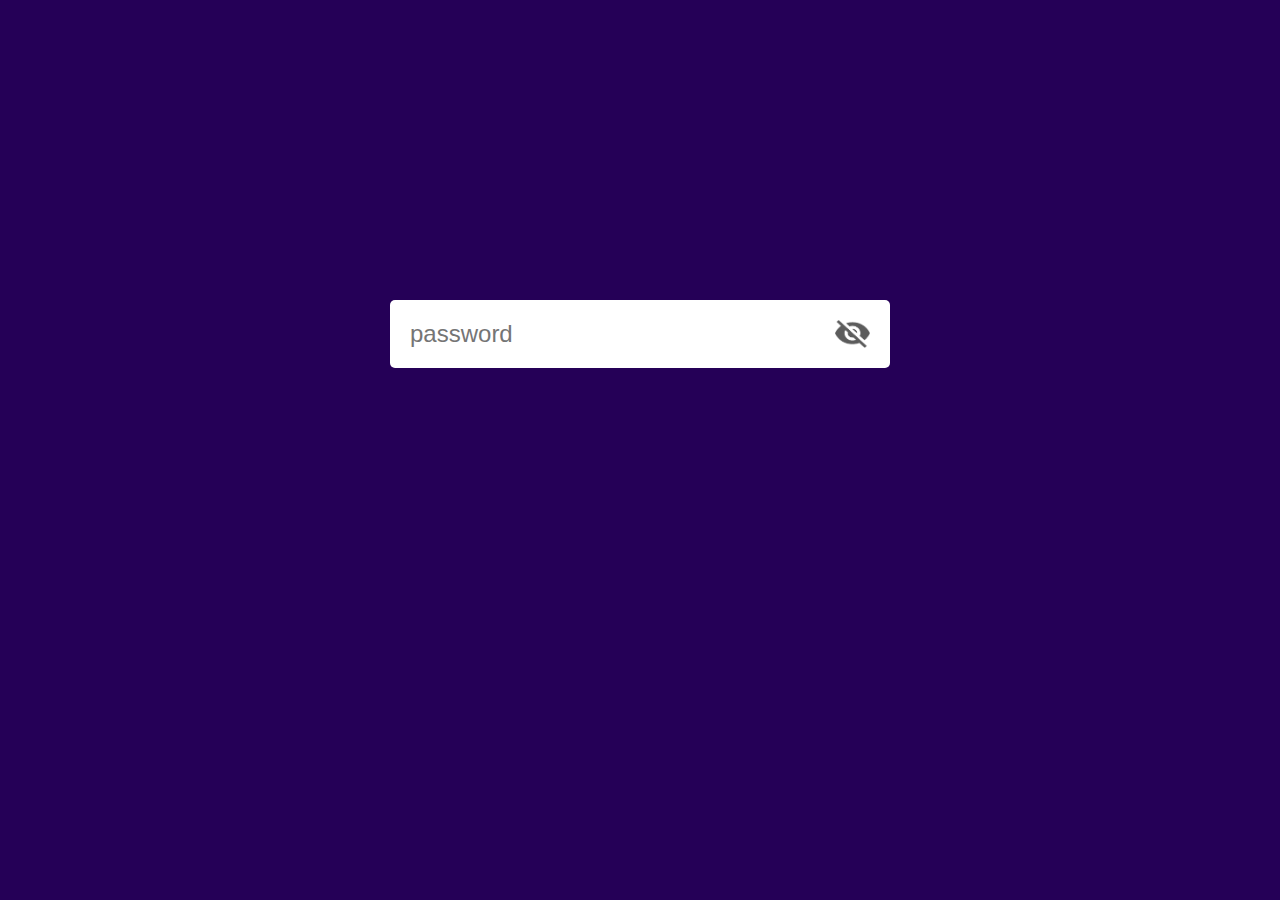
<file: HIde and seek/index.html>
<!DOCTYPE html>
<html lang="en">
<head>
    <meta name="viewport" content="width=device-width, initial-scale=1.0">
    <title>Hide and Show password [ Password Toggle ]</title>
    <link rel="stylesheet" href="style.css">
</head>
<body>
    <div class="input-box">
        <input type="password" placeholder="password" id="password">
        <img src="images/eye-close.png" id="eyeicon">
    </div>

    <script>

        let eyeicon = document.getElementById("eyeicon")
        let password = document.getElementById("password")

        eyeicon.onclick = function(){
            if(password.type == "password"){
                password.type = "text";
                eyeicon.src = "images/eye-open.png"
            }
            else{
                password.type = "password";
                eyeicon.src = "images/eye-close.png"
            }
        }

    </script>
</body>
</html>
</file>
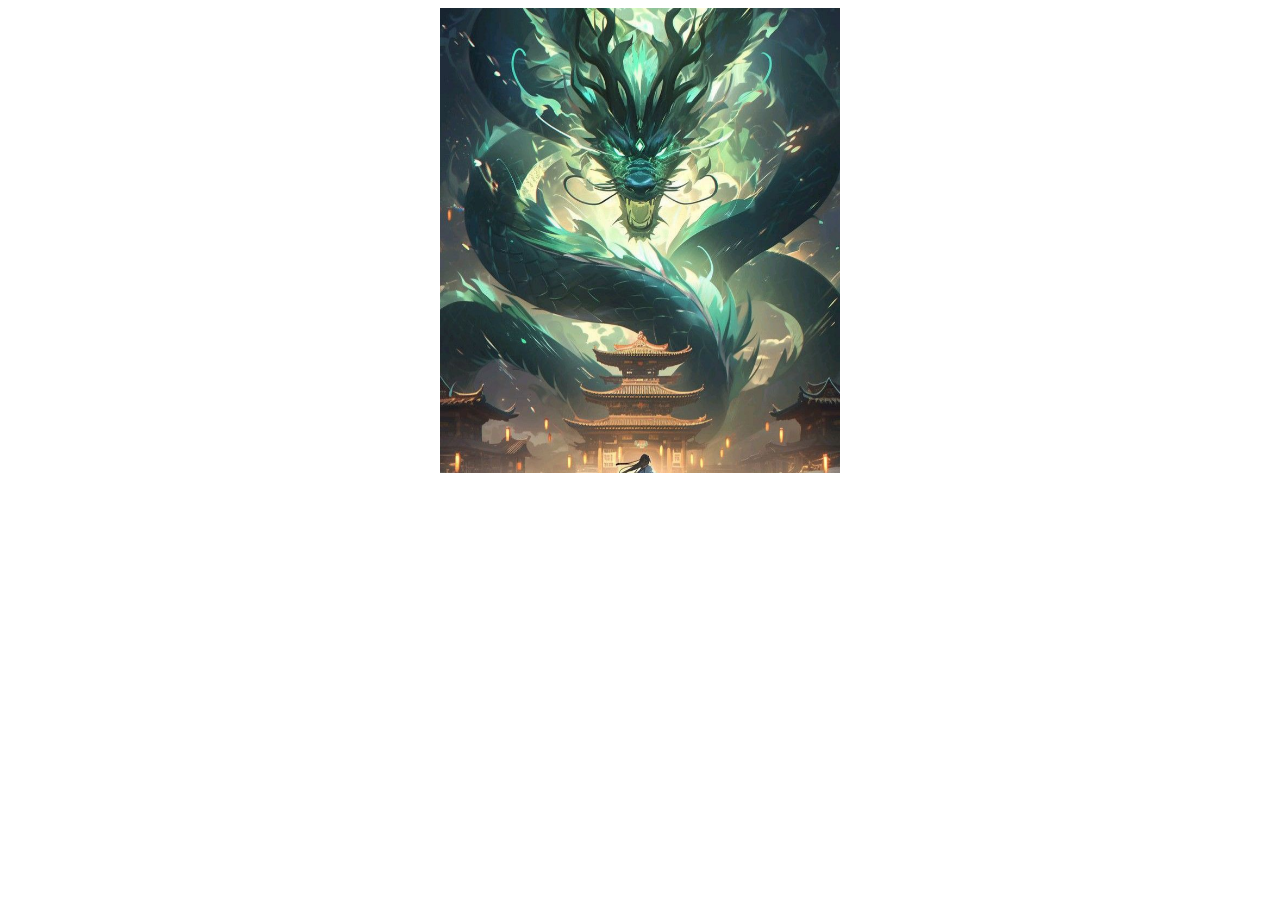
<file: Slide image/index.html>
<!DOCTYPE html>
<html lang="en">
<head>
    <meta charset="UTF-8">
    <meta name="viewport" content="width=device-width, initial-scale=1.0">
    <title>Slide Show</title>
    <link rel="stylesheet" href="style.css">
</head>
<body>
    <div class="banner">
        <div class="slider">
            <div class="item">
                <img src="images/dragon_1.jpg">
            </div>
            <div class="item">
                <img src="images/dragon_2.jpg">
            </div>
            <div class="item">
                <img src="images/dragon_3.jpg">
            </div>
            <div class="item">
                <img src="images/dragon_4.jpg">
            </div>
            <div class="item">
                <img src="images/dragon_5.jpg">
            </div>
            <div class="item">
                <img src="images/dragon_6.jpg">
            </div>
            <div class="item">
                <img src="images/dragon_7.jpg">
            </div>
            <div class="item">
                <img src="images/dragon_8.jpg">
            </div>
        </div>
        </div>
    </div>
</body>
</html>
</file>
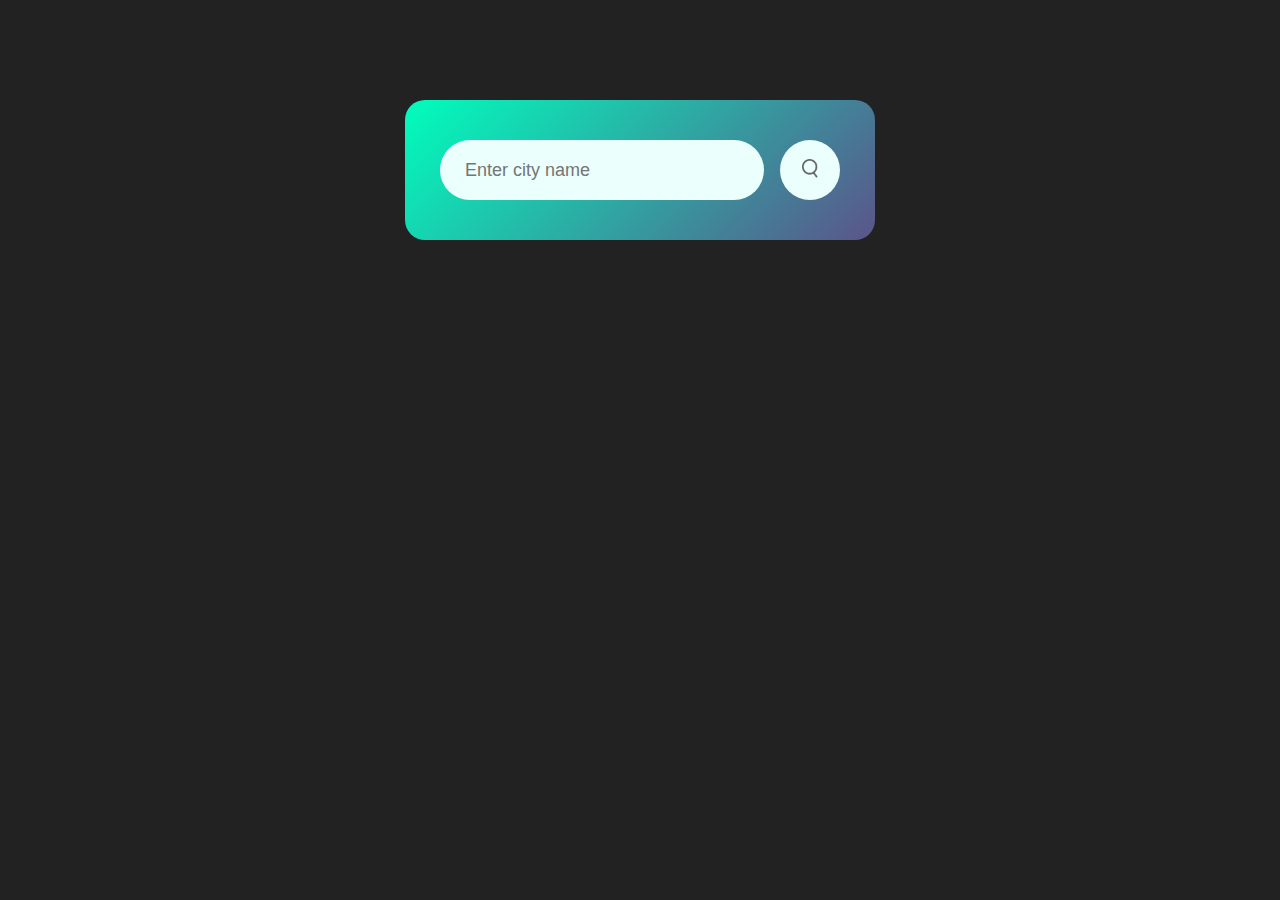
<file: Weather Application/index.html>
<!DOCTYPE html>
<html lang="en">
<head>
    <meta charset="UTF-8">
    <meta name="viewport" content="width=device-width, initial-scale=1.0">
    <title>Weather Application</title>
    <link rel="stylesheet" href="style.css">
</head>
<body>
    <div class="card">
        <div class="search">
            <input type="text" placeholder="Enter city name" spellcheck="false">
            <button><img src="images/search.png"></button>
        </div>
        <div class="error"> 
            <P>Invalid city name</P>
        </div>
        <div class="weather">
            <img src="images/rain.png" class="weather-icon">
            <h1 class="temp">22°C</h1>
            <h2 class="city">New Delhi</h2>
            <div class="details">
                <div class="col">
                    <img src="images/humidity.png"> 
                    <div>
                        <p class="humidity">50%</p>
                        <p>Humidity</p>
                    </div>
                </div>
                <div class="col">
                    <img src="images/wind.png"> 
                    <div>
                        <p class="wind">15 km/h</p>
                        <p>Wind Speed</p>
                    </div>
                </div>
            </div>
        </div>
    </div>  


<script>

const apiKey = "ed5db60fe38c225dbafd84eee9bf5f3b ";
const apiUrl = "https://api.openweathermap.org/data/2.5/weather?units=metric&q=";

const searchBox = document.querySelector(".search input")
const searchBtn = document.querySelector(".search button")
const weatherIcon = document.querySelector(".weather-icon");

async function checkWeather(city) {
    const response = await fetch(apiUrl + city + `&appid=${apiKey}`);

    if(response.status == 404){
        document.querySelector(".error").style.display = "block";
        document.querySelector(".weather").style.display = "none";
    }
    else
    {
        var data = await response.json();

    // console.log(data);

    document.querySelector(".city").innerHTML = data.name;
    document.querySelector(".temp").innerHTML = Math.round(data.main.temp) + "°C";
    document.querySelector(".humidity").innerHTML = data.main.humidity + "%";
    document.querySelector(".wind").innerHTML = data.wind.speed + " km/h";  

    if(data.weather[0].main == "CLouds"){
        weatherIcon.src = "images/clouds.png";
    }
    else if(data.weather[0].main == "CLear"){
        weatherIcon.src = "images/clear.png";
    }
    else if(data.weather[0].main == "Rain"){
        weatherIcon.src = "images/rain.png";
    }
    else if(data.weather[0].main == "Drizzle"){
        weatherIcon.src = "images/drizzle.png";
    }
    else if(data.weather[0].main == "Mist"){
        weatherIcon.src = "images/mist.png";
    }

    document.querySelector(".weather").style.display = "block";
    document.querySelector(".error").style.display = "none";

    }

    
}

searchBtn.addEventListener("click", ()=>{
    checkWeather(searchBox.value);
})




</script>


</body>
</html>
</file>
<file: HIde and seek/style.css>
*{
    margin: 0;
    padding: 0;
    font-family: 'Poppins', sans-serif;
    box-sizing: border-box;
}

body{
    background-color: #250057;
}

.input-box{
    background: #fff;
    width: 90%;
    max-width: 500px;
    border-radius: 5px;
    padding: 10px 20px;
    margin: 300px auto;
    display: flex;
    align-items: center;
}

.input-box input{
    width: 100%;
    padding: 10px 0;
    border: 0;
    outline: 0;
    font-size: 24px;
    color: #555;
}

.input-box img{
    width: 35px;
    cursor: pointer;
}
</file>
<file: Slide image/style.css>
.banner {
    width: 100%;
    height: 100vh;
    text-align: center;
    overflow: hidden;
    position: relative;
}

.banner .slider {
    position: absolute;
    width: 200px;
    height: 250px;
    top: 10%;
    left: calc(50% - 100px);
    transform-style: preserve-3d;
    transform: perspective(1000px);
}

.banner .slider .item {
    position: absolute;
    inset: 0 0 0 0;
    transform: translateZ(500px);
}

.banner .slider .item img {
    width: 100%;
    height: 100%;
    object-fit: cover;
}
</file>
<file: Weather Application/style.css>
*{
    margin: 0;
    padding: 0;
    font-family: 'Poppins', sans-serif;
    box-sizing: border-box;
}

body {
    background-color: #222;
}

.card {
    width: 90%;
    max-width: 470px;
    background: linear-gradient(135deg, #00febd, #5b548a);
    color: #fff;
    margin: 100px auto 0;
    border-radius: 20px;
    padding: 40px 35px;
    text-align: center; 
}

.search {
    width: 100%;
    display: flex;
    align-items: center;
    justify-content: space-between;
}

.search input {
    border: 0;
    outline: 0;
    background: #ebfffc;
    color: #555;
    padding: 10px 25px;
    height: 60px;
    border-radius: 30px;
    flex: 1;
    margin-right: 16px;
    font-size: 18px;
}

.search button {
    border: 0;
    outline: 0; 
    background: #ebfffc;
    border-radius: 50%;
    width: 60px;
    height: 60px;
    cursor: pointer;
}

.search button img {
    width: 16px;
}

.weather-icon {
    width: 170px;
    margin-top: 30px; 
}

.weather h1 {
    font-size: 80px;
    font-weight: 500;
}

.weather h2 {
    font-size: 45px;
    font-weight: 400;
    margin-top: -10;
}

.details {
    display: flex;
    align-items: center;
    justify-content: space-between;
    padding: 0 20px;
    margin-top: 50px;
}

.col {
    display: flex;
    align-items: center;
    text-align: left;
}

.col img {
    width: 40px;
    margin-right: 10px; 
}

.humidity, .wind {
    font-size: 20px;
    margin-top: -6px;
}

.weather {
    display: none;
}

.error {
    text-align: left;
    margin-left: 10px;
    font-size: 14px;
    margin-top: 10px;
    display: none;
}
</file>
